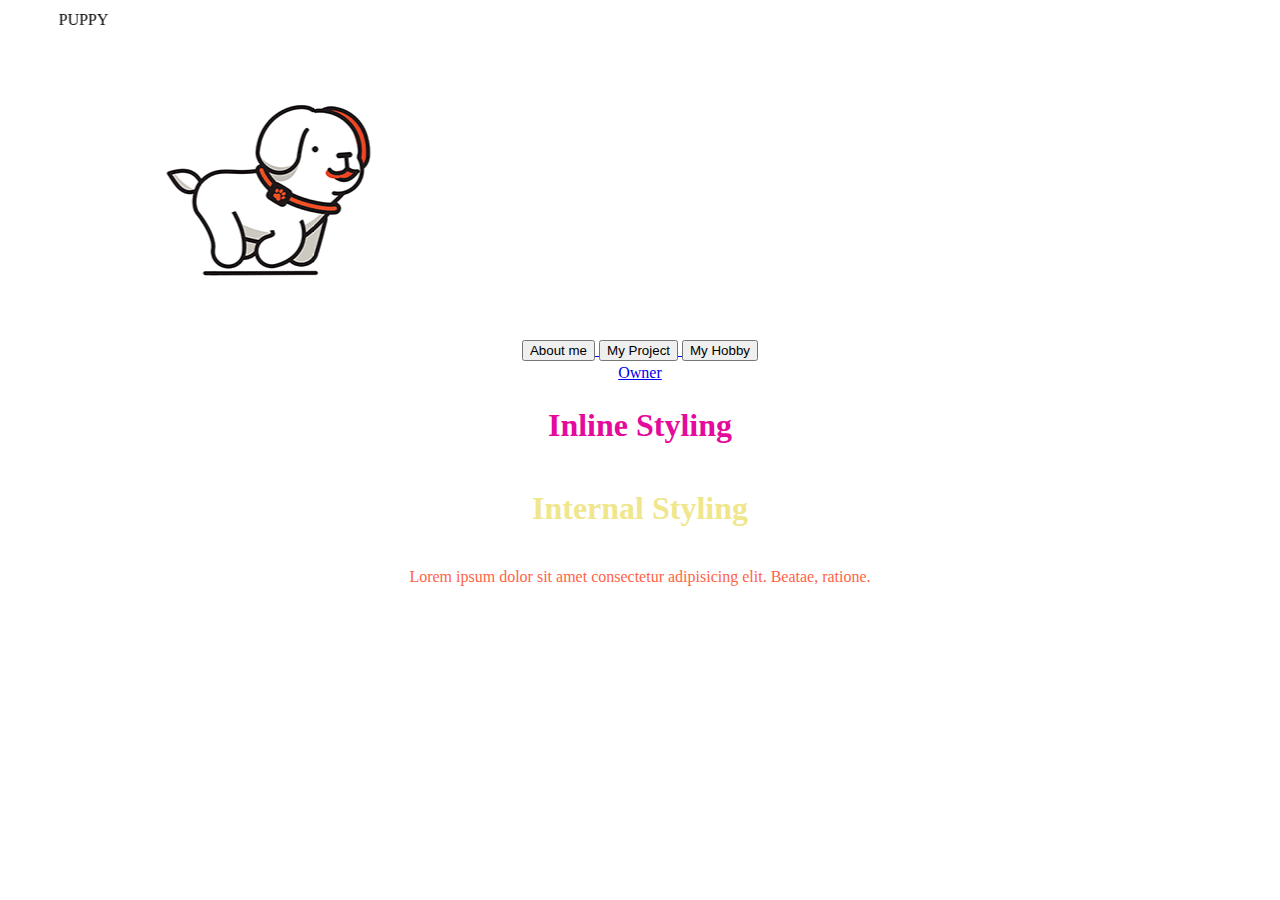
<file: index.html>
<!DOCTYPE html>
<html lang="en">
<head>
    <meta charset="UTF-8">
    <meta name="viewport" content="width=device-width, initial-scale=1.0">
    <title>Document</title>
    <link rel="stylesheet" href="style.css">
</head>
<body>
    <marquee behavior="ALTERNATE" direction="right">PUPPY</marquee>
    <marquee behavior="alternate" direction="right"><img src="puppy.gif" ></marquee>
    <nav>
        <a href="about.html"><button>About me</button>  </a>
        <a href="myproject.html"><button>My Project</button>  </a>
        <a href="hobby.html"><button>My Hobby</button>  </a>

    </nav>
    <a href="Image.jpg">Owner</a>
    <h1 style="color:rgb(228, 10, 155)" >Inline Styling</H2>
    <h1>Internal Styling</h1>
    <p>
        Lorem ipsum dolor sit amet consectetur adipisicing elit. Beatae, ratione.
    </p>
    <div class="container">
        <div></div>

    </div>
</body>
</html>
</file>
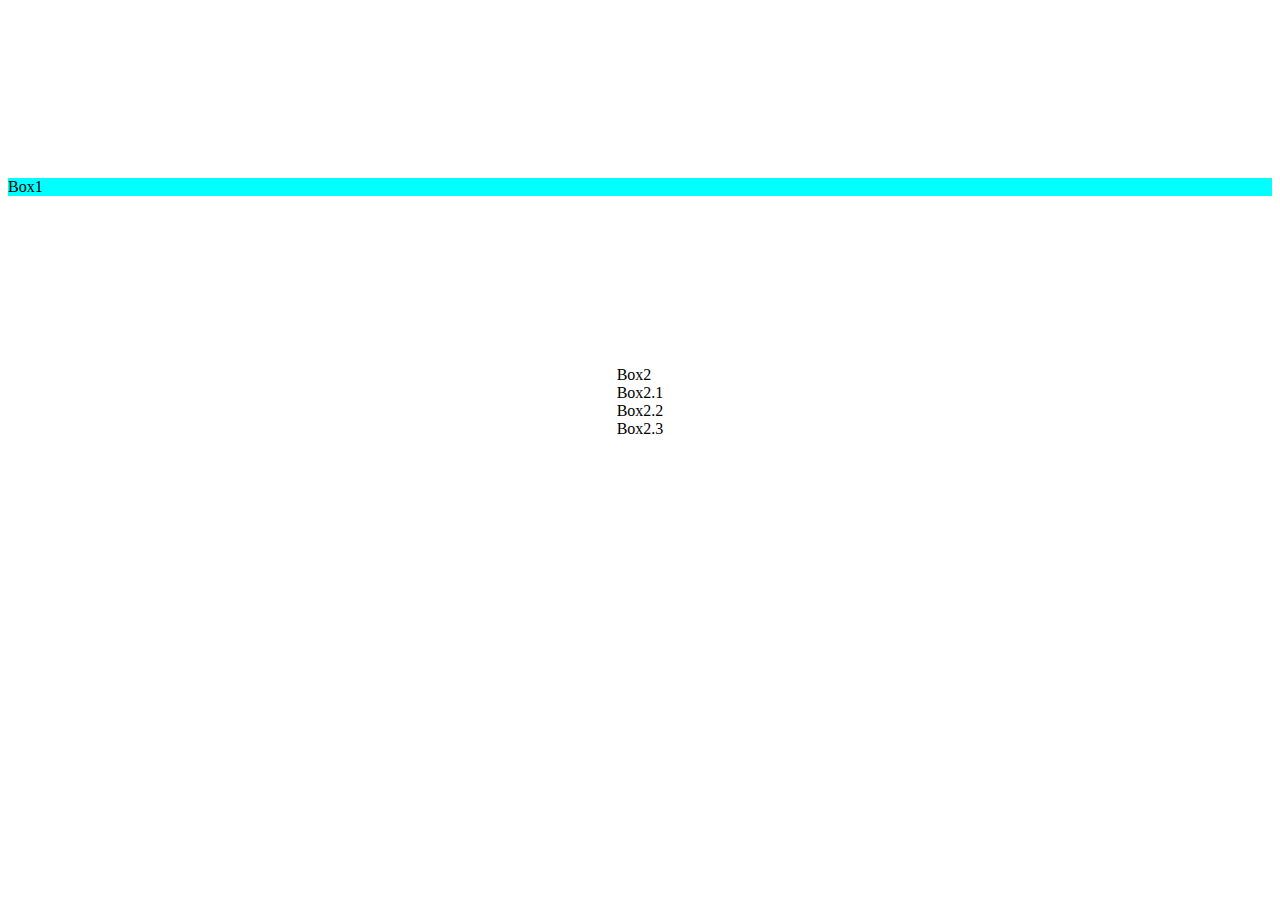
<file: hobby.html>
<!DOCTYPE html>
<html lang="en">
<head>
    <meta charset="UTF-8">
    <meta name="viewport" content="width=device-width, initial-scale=1.0">
    <title>Document</title>
    <link rel="stylesheet" href="style.css">
</head>
<body>
    
    <div class="box1">Box1</div>
    <div class="box2">Box2
        <div class="box2.1">Box2.1</div>
        <div class="box2.1">Box2.2</div>
        <div class="box2.1">Box2.3</div>
    </div>
   

</body>
</html>
</file>
<file: style.css>
h1{
    font-family: Algerian;
    color: khaki;
}
p{
    color: tomato;
}
body{
    min-height: 600px;
    background: white;
    justify-content: space-evenly;
    align-items: center;
    display: flex;
    flex-direction: column;
}


div.box1{
    background-color: cyan;
    width: 100%;
    
}
</file>
